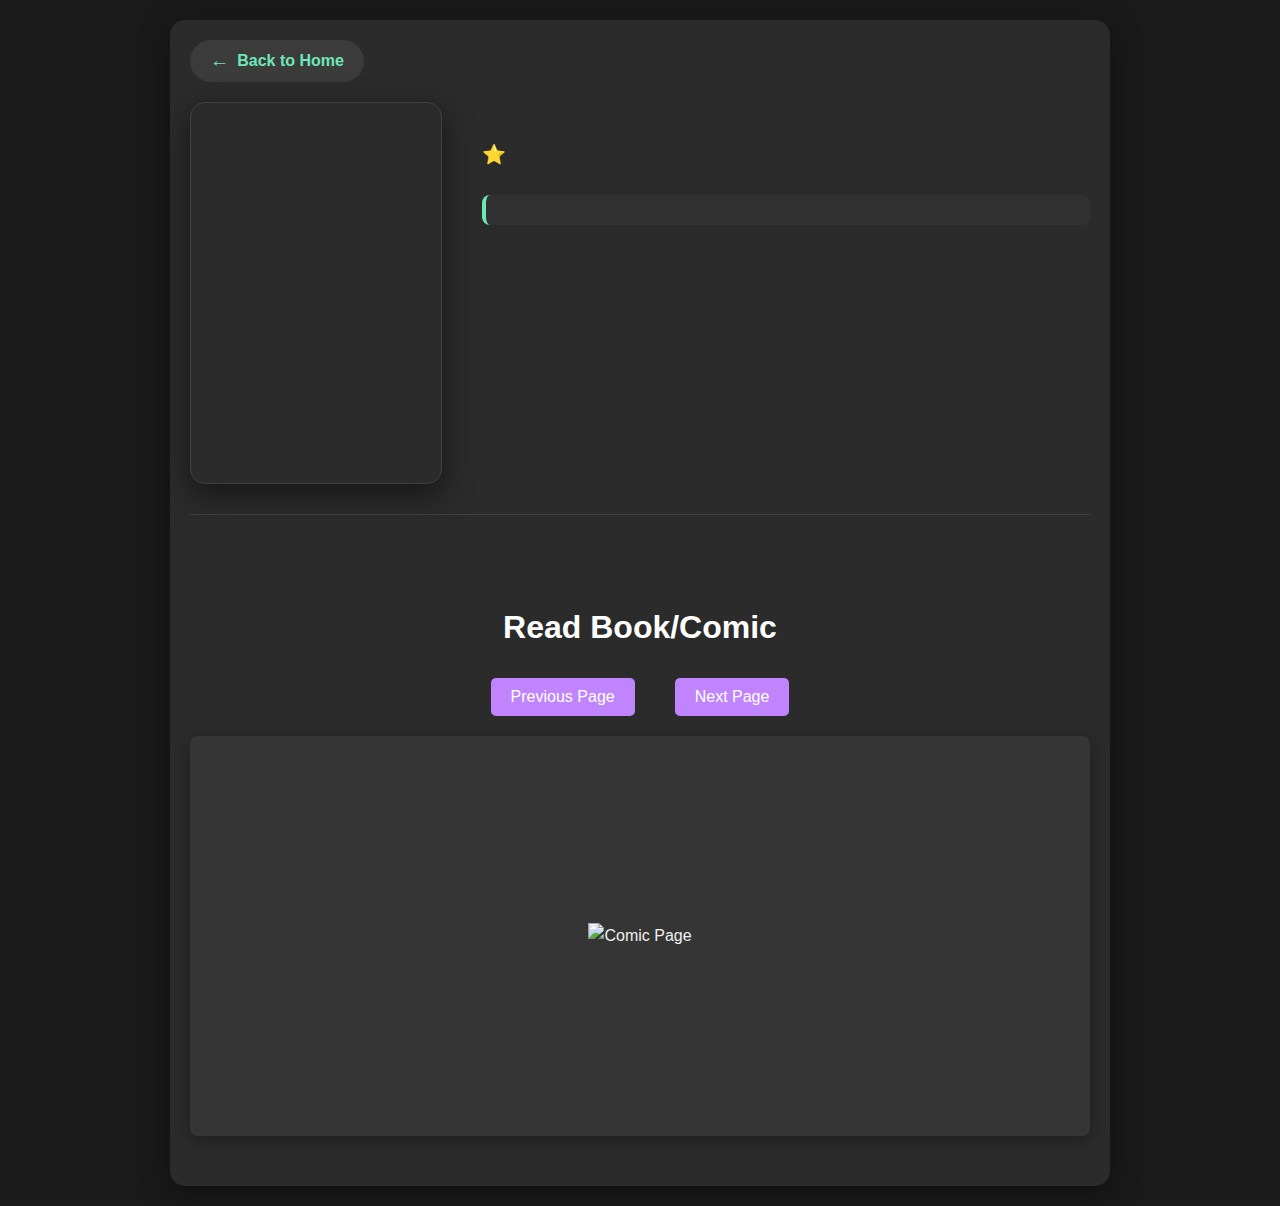
<file: Comic1.html>
<!DOCTYPE html>
<html lang="en">
<head>
    <meta charset="UTF-8">
    <meta name="viewport" content="width=device-width, initial-scale=1.0">
    <title>Mommycomic - Story Title</title>
    <style>
        /* --- General Reset & Base Styles --- */
        body {
            margin: 0;
            font-family: 'Poppins', sans-serif;
            background-color: #1a1a1a; /* Primary dark from theme */
            color: #f0f0f0; /* Light text color */
            line-height: 1.6;
            overflow-x: hidden; /* Prevent horizontal scroll */
            padding: 20px 0; /* Add some vertical padding for the whole page */
        }

        .container {
            max-width: 900px;
            margin: 0 auto;
            padding: 20px;
            background-color: #2b2b2b; /* Slightly lighter dark for content areas */
            border-radius: 15px;
            box-shadow: 0 8px 30px rgba(0, 0, 0, 0.4);
        }

        /* --- Back Button Styling --- */
        .back-button {
            display: inline-flex; /* Allows icon and text to sit nicely */
            align-items: center;
            background-color: rgba(255, 255, 255, 0.08); /* Semi-transparent background */
            color: #6EE7B7; /* Accent green text */
            text-decoration: none;
            padding: 10px 20px;
            border-radius: 25px;
            margin-bottom: 20px; /* Space below the button */
            transition: background-color 0.3s ease, transform 0.2s ease;
            font-weight: 600;
            font-size: 1em;
            cursor: pointer;
            border: none; /* Remove default button border */
            outline: none; /* Remove outline on focus */
        }

        .back-button:hover {
            background-color: rgba(255, 255, 255, 0.15); /* Darker on hover */
            transform: translateY(-2px); /* Slight lift on hover */
        }

        .back-button::before {
            content: '←'; /* Left arrow character */
            font-size: 1.2em;
            margin-right: 8px;
        }

        /* --- Header Section --- */
        .detail-header {
            display: flex;
            flex-direction: column; /* Stack on small screens */
            align-items: center;
            text-align: center;
            padding-bottom: 30px;
            border-bottom: 1px solid rgba(255, 255, 255, 0.1);
            margin-bottom: 30px;
        }

        /* --- Book Cover (using background-image for reliability) --- */
        .book-cover-display {
            width: 250px; /* Fixed width for the cover area */
            height: 380px; /* Fixed height for the cover area */
            margin-bottom: 25px; /* Spacing below cover */
            border-radius: 15px;
            box-shadow: 0 10px 30px rgba(0, 0, 0, 0.5);
            border: 1px solid rgba(255, 255, 255, 0.1);
            overflow: hidden; /* Ensures rounded corners */

            /* Background image properties */
            background-size: cover;
            background-position: center;
            background-repeat: no-repeat;

            /* Animation */
            transition: transform 0.3s ease, box-shadow 0.3s ease;
            cursor: pointer;
        }

        .book-cover-display:hover {
            transform: scale(1.03); /* Slight enlargement */
            box-shadow: 0 12px 40px rgba(0, 0, 0, 0.6); /* More prominent shadow */
        }

        /* --- Text Content --- */
        h1 {
            font-size: 2.8em;
            font-weight: 700;
            margin-bottom: 10px;
            color: #ffffff; /* Secondary light from theme */
            text-shadow: 2px 2px 8px rgba(0, 0, 0, 0.5);
        }

        .book-author-tags {
            font-size: 1.1em;
            color: rgba(255, 255, 255, 0.7);
            margin-bottom: 15px;
        }

        .tag {
            background-color: #C084FC; /* Accent purple */
            color: #ffffff;
            padding: 4px 10px;
            border-radius: 15px;
            font-size: 0.9em;
            margin: 0 5px;
            display: inline-block; /* For inline display with spacing */
        }

        .book-rating {
            font-size: 1.2em;
            color: #6EE7B7; /* Accent green */
            margin-bottom: 25px;
            font-weight: 600;
        }

        .book-rating::before {
            content: '⭐ ';
        }

        .book-review {
            font-style: italic;
            color: rgba(255, 255, 255, 0.8);
            margin-top: 20px;
            padding: 15px 20px;
            border-left: 4px solid #6EE7B7; /* Accent green border */
            background-color: rgba(255, 255, 255, 0.03);
            border-radius: 8px;
        }

        /* --- Pages Section (Paged Viewer) --- */
        .book-pages-section {
            padding: 30px 0;
            text-align: center;
        }

        .book-pages-section h2 {
            font-size: 2em;
            color: #ffffff;
            margin-bottom: 25px;
        }

        .page-reader-controls-top { /* New class for top controls */
            display: flex;
            justify-content: center;
            align-items: center;
            gap: 20px;
            margin-bottom: 20px; /* Space below controls */
            flex-wrap: wrap; /* Allow wrapping on small screens */
        }

        .page-reader-button {
            background-color: #C084FC; /* Accent purple */
            color: #ffffff;
            padding: 10px 20px;
            border: none;
            border-radius: 5px;
            cursor: pointer;
            font-size: 1em;
            transition: background-color 0.3s ease, transform 0.2s ease;
        }

        .page-reader-button:hover:not(:disabled) {
            background-color: #A78BFA; /* Lighter purple on hover */
            transform: translateY(-2px);
        }

        .page-reader-button:disabled {
            background-color: rgba(192, 132, 252, 0.5); /* Faded purple when disabled */
            cursor: not-allowed;
        }

        .page-counter {
            font-size: 1.1em;
            color: rgba(255, 255, 255, 0.7);
        }

        .page-display-container {
            width: 100%;
            display: flex;
            justify-content: center;
            align-items: center;
            min-height: 400px; /* Ensure some height even if image is slow to load */
            background-color: rgba(255, 255, 255, 0.05);
            border-radius: 8px;
            overflow: hidden;
            box-shadow: 0 4px 15px rgba(0, 0, 0, 0.3);
        }

        .page-display-container img {
            max-width: 100%; /* Image fills container */
            height: auto; /* Maintain aspect ratio */
            display: block;
        }

        /* --- Responsive Adjustments --- */
        @media (min-width: 768px) {
            .detail-header {
                flex-direction: row; /* Side-by-side on larger screens */
                text-align: left;
                align-items: flex-start;
            }
            .book-cover-display {
                margin-right: 40px; /* Space between cover and text */
                margin-bottom: 0;
                flex-shrink: 0; /* Prevent cover from shrinking */
            }
            .header-content {
                flex-grow: 1; /* Allow content to take remaining space */
            }
            h1 {
                font-size: 3.5em;
            }
            .book-author-tags {
                font-size: 1.3em;
            }
        }

        @media (max-width: 480px) {
            .container {
                padding: 15px;
            }
            h1 {
                font-size: 2.2em;
            }
            .book-author-tags {
                font-size: 1em;
            }
            .book-cover-display {
                width: 200px;
                height: 300px;
            }
            .page-reader-controls-top { /* Also allow wrapping on very small screens */
                gap: 10px;
            }
        }
    </style>
</head>
<body>
    <div class="container">
        <!-- Back Button -->
        <button class="back-button" onclick="window.history.back()">Back to Home</button>

        <div class="detail-header">
            <!-- Book Cover -->
            <div class="book-cover-display" id="bookCoverDisplay"></div>
            
            <!-- Header Content -->
            <div class="header-content">
                <h1 class="book-title" id="bookTitle"></h1>
                <p class="book-author-tags" id="bookAuthorTags"></p>
                <div class="book-rating" id="bookRating"></div>
                <p class="book-review" id="bookReview"></p>
            </div>
        </div>

        <!-- Pages Section (Paged Viewer) -->
        <div class="book-pages-section">
            <h2>Read Book/Comic</h2>
            <!-- Page Reader Controls - Moved to Top -->
            <div class="page-reader-controls-top">
                <button id="prevPageBtn" class="page-reader-button">Previous Page</button>
                <span id="pageCounter" class="page-counter"></span>
                <button id="nextPageBtn" class="page-reader-button">Next Page</button>
            </div>

            <div class="page-display-container">
                <img id="currentPageImage" alt="Comic Page">
            </div>
        </div>
    </div>

    <script>
        // --- Data Source for the Page ---
        const bookData = {
            id: 'your-unique-book-id',
            title: "Tales of the Whispering Woods",
            author: "Fable Weaver",
            tags: ["Fantasy", "Nature", "Adventure", "Mystical"],
            rating: 4.7,
            review: "Immerse yourself in a magical world where ancient trees whisper secrets and mystical creatures roam. A truly enchanting read for all fantasy lovers!",
            // --- Image URLs (using reliable placehold.co) ---
            coverImageUrl: "https://ik.imagekit.io/8bcrgownx/Images/1/Comic1_1.jpg?updatedAt=1752395751618", // Verified URL
            pageImageUrls: [
                "https://ik.imagekit.io/8bcrgownx/Images/1/Comic1_1.jpg?updatedAt=1752395751618", // Verified URL
                "https://ik.imagekit.io/8bcrgownx/Images/1/Comic1_2.jpg?updatedAt=1752395751618", // Verified URL
                "https://ik.imagekit.io/8bcrgownx/Images/1/Comic1_3.jpg?updatedAt=1752395751618", // Verified URL
                "https://ik.imagekit.io/8bcrgownx/Images/1/Comic1_4.jpg?updatedAt=1752395751618", // Verified URL
                "https://ik.imagekit.io/8bcrgownx/Images/1/Comic1_5.jpg?updatedAt=1752395751618", // Verified URL
                "https://ik.imagekit.io/8bcrgownx/Images/1/Comic1_6.jpg?updatedAt=1752395751618", // Verified URL
                "https://ik.imagekit.io/8bcrgownx/Images/1/Comic1_7.jpg?updatedAt=1752395751618", // Verified URL
                "https://ik.imagekit.io/8bcrgownx/Images/1/Comic1_8.jpg?updatedAt=1752395751618", // Verified URL
                "https://ik.imagekit.io/8bcrgownx/Images/1/Comic1_9.jpg?updatedAt=1752395751618", // Verified URL
                "https://ik.imagekit.io/8bcrgownx/Images/1/Comic1_10.jpg?updatedAt=1752395751618" // Verified URL
                "https://ik.imagekit.io/8bcrgownx/Images/1/Comic1_11.jpg?updatedAt=1752395751618" // Verified url
                "https://ik.imagekit.io/8bcrgownx/Images/1/Comic1_12.jpg?updatedAt=1752395751618" // Verified url
                "https://ik.imagekit.io/8bcrgownx/Images/1/Comic1_13.jpg?updatedAt=1752395751618" // Verified URL
                "https://ik.imagekit.io/8bcrgownx/Images/1/Comic1_14.jpg?updatedAt=1752395751618" // Verified URL
            ]
        };

        // --- JavaScript for Dynamic Content Loading and Paged Viewer ---
        let currentPageIndex = 0; // Tracks the current page shown

        const bookCoverDisplay = document.getElementById('bookCoverDisplay');
        const bookTitle = document.getElementById('bookTitle');
        const bookAuthorTags = document.getElementById('bookAuthorTags');
        const bookRating = document.getElementById('bookRating');
        const bookReview = document.getElementById('bookReview');

        const currentPageImage = document.getElementById('currentPageImage');
        const prevPageBtn = document.getElementById('prevPageBtn');
        const nextPageBtn = document.getElementById('nextPageBtn');
        const pageCounter = document.getElementById('pageCounter');

        function updatePageDisplay() {
            // Update the image source
            currentPageImage.src = bookData.pageImageUrls[currentPageIndex];
            
            // Update the page counter text
            pageCounter.textContent = `Page ${currentPageIndex + 1} of ${bookData.pageImageUrls.length}`;

            // Enable/Disable buttons based on current page index
            prevPageBtn.disabled = currentPageIndex === 0;
            nextPageBtn.disabled = currentPageIndex === bookData.pageImageUrls.length - 1;
        }

        document.addEventListener('DOMContentLoaded', () => {
            // Populate header content
            bookCoverDisplay.style.backgroundImage = `url('${bookData.coverImageUrl}')`;
            bookTitle.textContent = bookData.title;
            
            bookAuthorTags.innerHTML = `By ${bookData.author}`; 
            bookData.tags.forEach(tagText => {
                const tagSpan = document.createElement('span');
                tagSpan.className = 'tag';
                tagSpan.textContent = tagText;
                bookAuthorTags.appendChild(tagSpan);
            });
            bookRating.textContent = bookData.rating.toFixed(1);
            bookReview.textContent = bookData.review;

            // Initialize the page viewer
            updatePageDisplay(); // Display the first page

            // Add event listeners for page navigation
            prevPageBtn.addEventListener('click', () => {
                if (currentPageIndex > 0) {
                    currentPageIndex--;
                    updatePageDisplay();
                }
            });

            nextPageBtn.addEventListener('click', () => {
                if (currentPageIndex < bookData.pageImageUrls.length - 1) {
                    currentPageIndex++;
                    updatePageDisplay();
                }
            });
        });
    </script>
</body>
</html>
</file>
